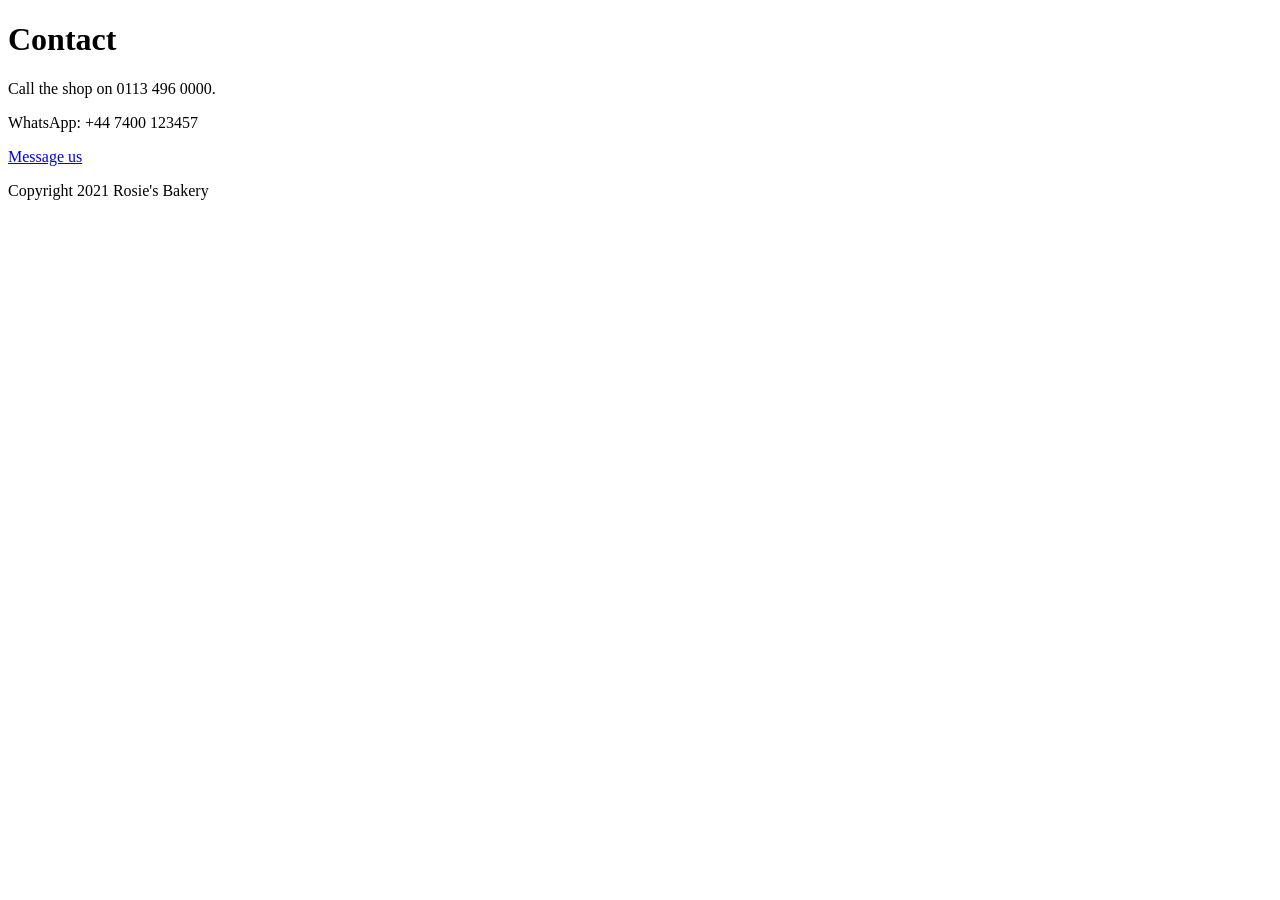
<file: tests/fixtures/contact_page.html>
<!doctype html>
<html>
<head><title>Contact – Rosie's Bakery</title></head>
<body>
  <h1>Contact</h1>
  <p>Call the shop on 0113 496 0000.</p>
  <p>WhatsApp: +44 7400 123457</p>
  <p><a href="https://api.whatsapp.com/send?phone=447400123456&text=Hello">Message us</a></p>
  <p>Copyright 2021 Rosie's Bakery</p>
</body>
</html>
</file>
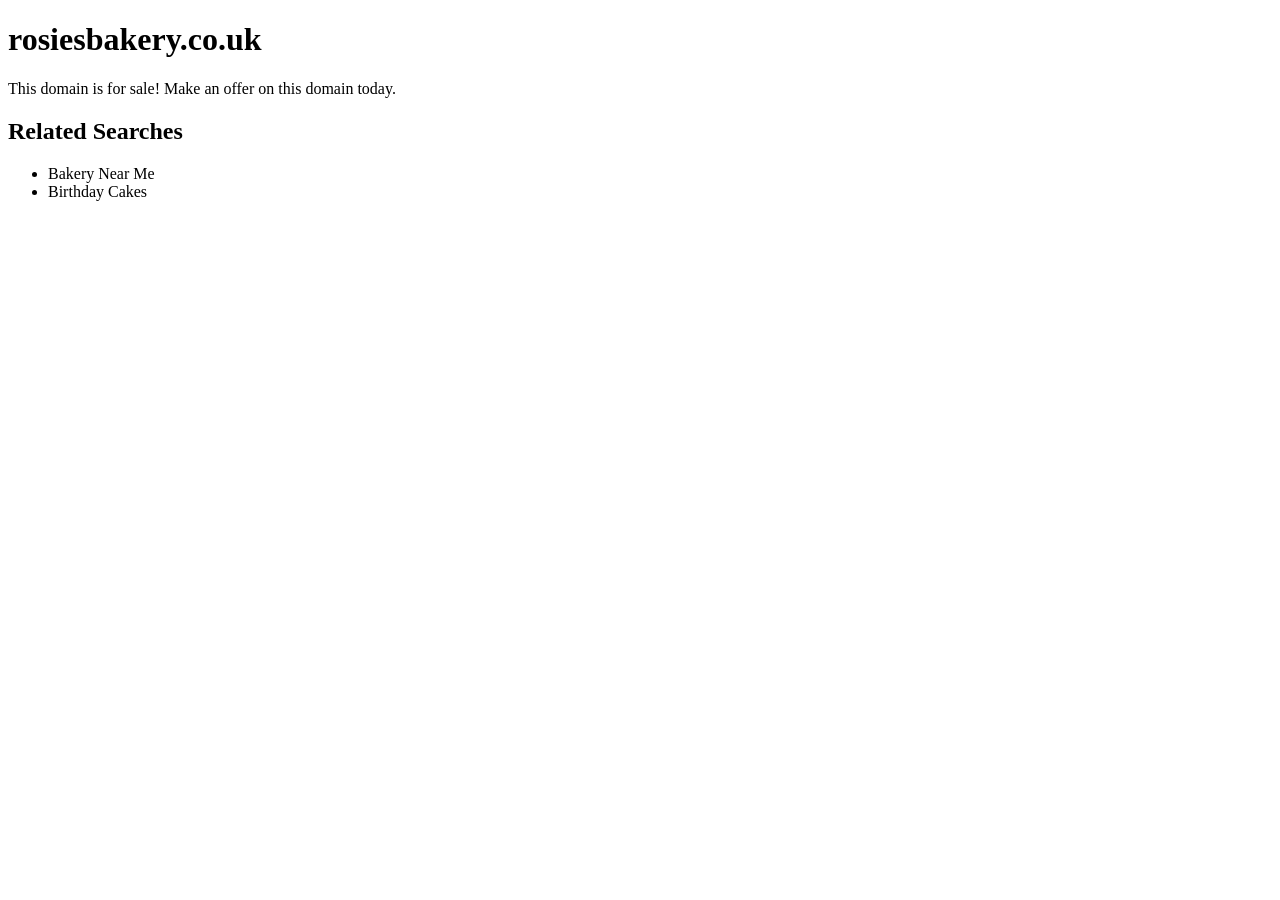
<file: tests/fixtures/parked.html>
<!doctype html>
<html>
<head><title>rosiesbakery.co.uk</title></head>
<body>
  <h1>rosiesbakery.co.uk</h1>
  <p>This domain is for sale! Make an offer on this domain today.</p>
  <h2>Related Searches</h2>
  <ul><li>Bakery Near Me</li><li>Birthday Cakes</li></ul>
</body>
</html>
</file>
